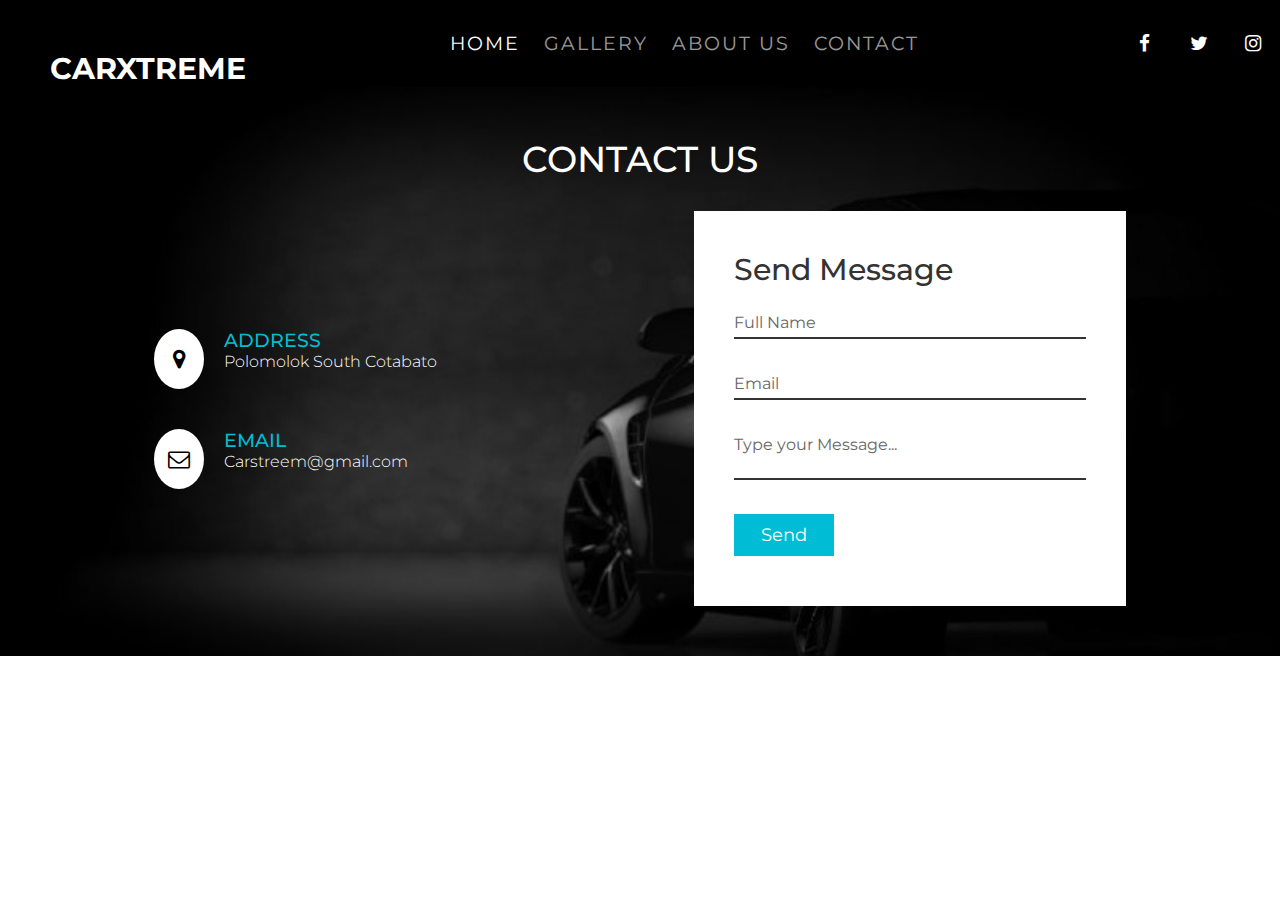
<file: contact.html>
<!DOCTYPE html>
<html>
<head>
	<meta charset="utf-8">
	<meta content="width=device-width, initial-scale=1.0" name="viewport">
	<title>CarXtreme</title>
	<link rel = "icon" href ="logo.jpg" stype = "image/x-icon">
	<meta content="" name="description">
	<meta content="" name="keywords">
	<link rel="stylesheet" type="text/css" href="style.css">
	<link rel="stylesheet" type="text/css" href="https://stackpath.bootstrapcdn.com/font-awesome/4.7.0/css/font-awesome.min.css">
</head>
<body>
	<section class="header" id="header">
		<div class="nav-bar">
			<div class="logo">
				<a href="#">CarXtreme</a>
			</div>
			<div class="menu">
				<ul>
					<li><a href="index.html" class="active">HOME</a></li>
					<li><a href="gallery.html">GALLERY</a></li>
					<li><a href="about.html">ABOUT US</a></li>
					<li><a href="contact.html">CONTACT</a></li>
					
				</ul>
			</div>
			<div class="social-media">
				<ul>
					<li><a href="#"><i class="fa fa-facebook"></i></a></li>
					<li><a href="#"><i class="fa fa-twitter"></i></a></li>
					<li><a href="#"><i class="fa fa-instagram"></i></a></li>
				</ul>
			</div>
		</div>
			<section class="contact">
				<div class="conn">
					<h2>CONTACT US</h2>
				</div>
				<div class="container">
					<div class="contactInfo">
						<div class="box">
							<div class="ilogo"><i class="fa fa-map-marker"></i></div>
							<div class="txt">
								<h3>ADDRESS</h3>
								<p>Polomolok South Cotabato</p>
							</div>
						</div>
						<div class="box">
							<div class="ilogo"><i class="fa fa-envelope-o"></i></div>
							<div class="txt">
								<h3>EMAIL</h3>
								<p>Carstreem@gmail.com</p>
							</div>
						</div>
					</div>
					<div class="contactForm">
						<form>
							<h2>Send Message</h2>
							<div class="inputBox">
								<input type="text" name="" required="required">
								<span>Full Name</span>
							</div>
							<div class="inputBox">
							<input type="text" name="" required="required">
								<span>Email</span>
							</div>
							<div class="inputBox">
							<textarea required="required"></textarea>
								<span>Type your Message...</span>
							</div>
							<div class="inputBox">
							<input type="submit" name="" value="Send">
								</div>
						</form>
						</div>
					</div>
					</div>
				</div>
			</section>
		</section>
	</body>
	</html>
</file>
<file: style.css>
@import url('https://fonts.googleapis.com/css2?family=Montserrat:wght@300;400;500;600;700;800;900&display=swap');

*{
	margin: 0;
	padding: 0;
	box-sizing: border-box;
	font-family: "Montserrat", sans-serif;
}

a, a:hover{
	text-decoration: none;
	color: #fff;
}

ul{
	list-style: none;
}

li{
	display: inline-block;
}

.header{
	width: 100%;
	height:100%;
}

.header .nav-bar{
	margin: auto;
	display: flex;
	justify-content: space-between;
	align-items: center;
	background-color: black;
}

.header .nav-bar .logo{
	margin-left: 50px;

}
.logo {
    float: left;
    margin-top: 50px;
    margin-left: 20px;
}

.header .nav-bar .logo a{
	font-size: 30px;
	font-weight: 700;
	text-transform: uppercase;
	color: #fff;
}

.header .nav-bar .logo .menu ul li{
	margin-right: 30px;
}

.header .nav-bar .menu ul li a{
	font-size: 19px;
	letter-spacing: 2px;
	padding: 10px;
	border-radius: 5px;
	text-transform: capitalize;
	transition: all 0.5s;
	opacity: 0.6;
	color:#fff;
}

.header .nav-bar .menu ul li a.active{
	opacity: 1; 
}

.header .nav-bar .menu ul li a:hover{
	opacity: 1; 
}

.header .nav-bar .social-media ul li i{
	width: 45px;
	height: 45px;
	line-height: 45px;
	margin-right: 5px;
	border-radius: 50px;
	text-align: center;
	font-size: 19px;
	background-color: black;
	transition: all 0.3s ease-in-out;
}

.header .nav-bar .social-media ul li i:hover{
	background-color: rgb(255 0 0 / 0.9);
} 

.hero{
	width: 100%;
	background: url(bg.jpg);
}

.hero .row{
	width: 90%;
	display: flex;
	justify-content: space-between;
	align-items: center;
	padding-top: 50px;
	margin: auto;
}

.hero .row .left-sec{
	width: 30%;
	margin-top: 100px;
	margin-left: 50px;
}

.hero .row .left-sec h2{
	font-size: 85px;
	color: black;
	text-transform: capitalize;
}

.hero .row .left-sec h2 span{
	color: #d43242;
}

.hero .row .left-sec p{
	margin: 20px;
	color: black;
	line-height: 28px;
	padding-right: 150px;
	justify-content: space-between;
}

.hero .row .left-sec .disc-btn{
	display: flex;
	align-items: center;
	outline: none;
	border-radius: 50px;
	cursor: pointer;
	margin-top: 50px;
	padding: 0 25px;
	border: 3px solid gray;
	background-color: black;
	box-shadow: 5px 7px 20px #000;
}

.hero .row .left-sec .disc-btn a{
	color: #fff;
	font-size: 25px;
	letter-spacing: 2px;
	margin-right: 15px;
	text-transform: capitalize;
}

.hero .row .left-sec .disc-btn span{
	color: #fff;
	font-size: 45px;
}

.hero .information{
	width: 100%;
	display: flex;
	margin-top: 100px;
}

.hero .information .Production{
	margin-right: 40px;
	line-height: 3px;
}

.hero .information .Production h2{
	font-size: 20px;
	margin-left: 20px;
	letter-spacing: 0px;
}

.hero .information .Production p{
	letter-spacing: 1px;
}

.hero .right-sec{
	width: 70%;
	padding-top: 100px;
}

.hero .right-sec img{
	width: 650px;
	height: 550px;
	margin: auto;

}

.slick-next, .slick-prev{
	z-index: 999;
}



.contact{
	position: relative;
	min-height: 100%;
	padding: 50px 100px;
	display: flex;
	justify-content: center;
	align-items: center;
	flex-direction: column;
	background-image: url(bg-image.jpg);
	background-size: cover;
}

.contact .conn{
	max-width: 800px;
	text-align: center;
}

.contact .conn h2{
	font-weight: 500;
	font-size: 36px;
	color: #fff;
}

.container{
	width: 100%;
	display: flex;
	justify-content: center;
	align-items: center;
	margin-top: 30px;
}

.container .contactInfo{
	width: 50%;
	display: flex;
	flex-direction: column;
}

.container .contactInfo .box{
	position: relative;
	padding: 20px 0;
	display: flex;
}

.container .contactInfo .box .ilogo{
	min-height: 60px;
	width: 50px;
	height: 50px;
	color: black;
	display: flex;
	justify-content: center;
	align-items: center;
	border-radius: 50%;
	font-size: 22px;
	background: #fff;
}

.container .contactInfo .txt{
	display: flex;
	margin-left: 20px;
	font-size: 16px;
	color: #fff;
	flex-direction: column;
	font-weight: 300;
}

.container .contactInfo .txt h3{
	font-weight: 500;
	color: #00bcd4;
}

.contactForm{
	width: 40%;
	padding: 40px;
	background: #fff;
}

.contactForm h2{
	font-size: 30px;
	color: #333;
	font-weight: 500;
}

.contactForm .inputBox{
	position: relative;
	width: 100%;
	margin-top: 10px;
}

.contactForm .inputBox input,textarea{
	width: 100%;
	padding: 5px 0;
	font-size: 16px;
	margin: 10px 0;
	border: none;
	border-bottom: 2px solid #333;
	outline: none;
	resize: none;
}

.contactForm .inputBox span{
	position: absolute;
	left: 0;
	padding: 5px 0;
	font-size: 16px;
	margin: 10px 0;
	pointer-events: none;
	transition: 0.5s;
	color: #666;
}

.contactForm .inputBox input:focus ~ span,
.contactForm .inputBox input:valid ~ span,
.contactForm .inputBox textarea:focus ~ span,
.contactForm .inputBox textarea:valid ~ span
{
	color: #e91e63;
	font-size: 12px;
	transform: translateY(-20px);
}

.contactForm .inputBox input[type="submit"]{
	width: 100px;
	background: #00bcd4;
	color: #fff;
	border: none;
	cursor: pointer;
	padding: 10px;
	font-size: 18px;

}

.about{
	background-image: 
}

.about h2{
	font-size: 30px;
	align-items: center;
	text-align: center;
	margin-top: 50px;
	font-family: Times New Roman;
}

.about p{
	font-size: 17px;
	font-weight: 20;
	text-align: justify;
	margin-top: 10px;
	margin-right: 60px;
	margin-left: 50px;
	font-family: Bookman Old Style;
	text-indent: 5%;
	line-height: 2;
	letter-spacing: 2px;
}

.about h3{
	font-size: 20px;
	font-family: Times New Roman;
	margin-left: 50px;
}

.xtreme-btn{
	font-size: 20px;
	display: flex;
	align-items: center;
	outline: none;
	border-radius: 90;
	cursor: pointer;
	margin-top: 30px;
	padding: 0 25px;
	border: 3px solid white;
	background-color: black;
	box-shadow: 5px 7px 20px #000;
}

.foot p{
	margin-top: 70px;
	text-align: center;
	font-size: 15px;
}


.carousel-inner{
	background: E8e4c9;
}

.carousel-inner img {
    max-height: 500px; 
    margin: auto; 
    max-width: 700px;
    width: 700px;
    height: 500px;
}

.arrow{
	color: black;
}
</file>
